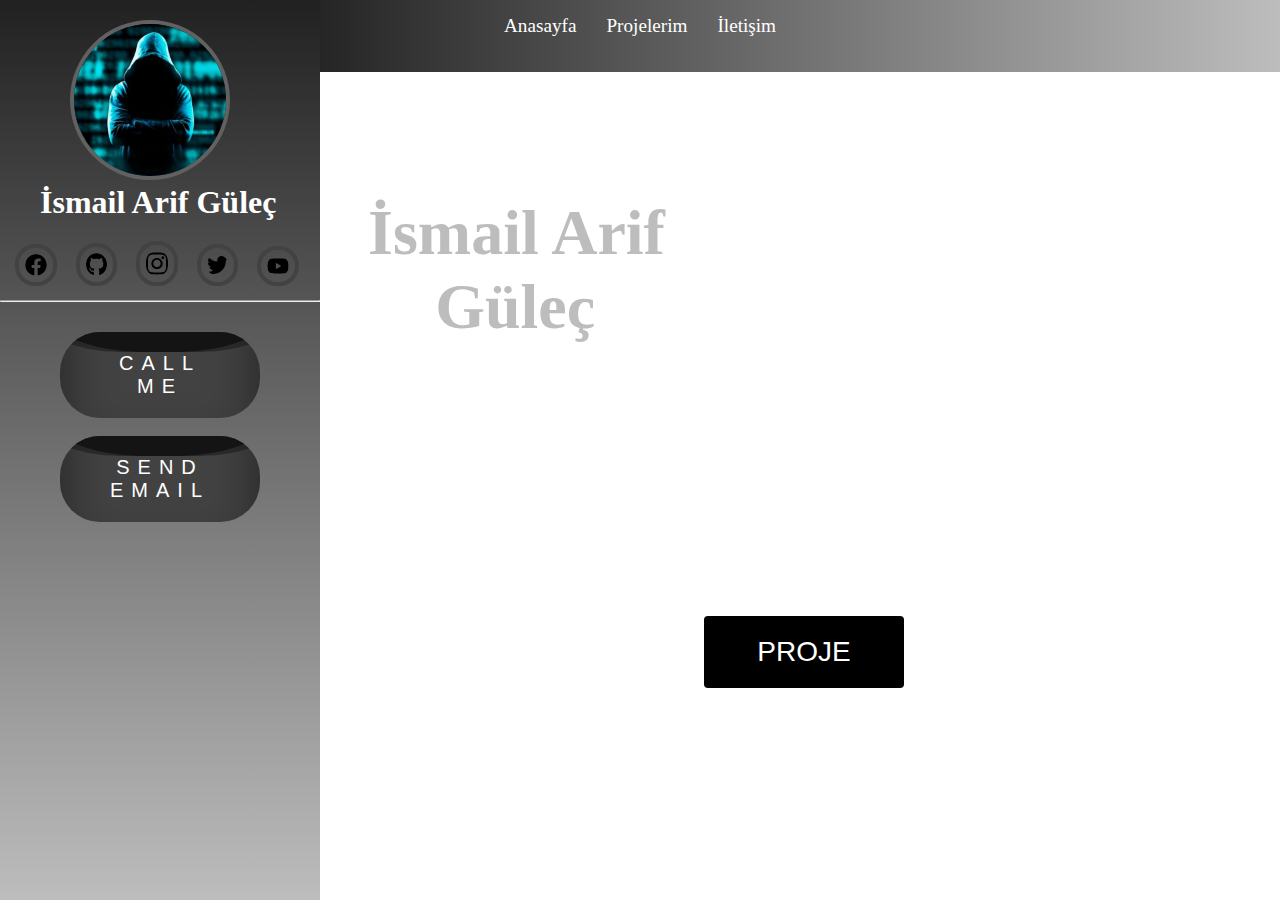
<file: index.html>
<!DOCTYPE html>
<html lang="en">
<head>
    <meta charset="UTF-8">
    <meta http-equiv="X-UA-Compatible" content="IE=edge">
    <meta name="viewport" content="width=device-width, initial-scale=1.0">
    <title>Document</title>
    <link rel="stylesheet" href="./style.css">
</head>
<body>
    <div class="nav">
        <div class="icerik">
            <ul>
                <li><a href="./index.html">Anasayfa</a></li>
                <li><a href="./project.html">Projelerim</a></li>
                <li><a href="./connect.html">İletişim</a></li>
            </ul>
        </div>
    </div>
    <div class="container">
        <div class="aside">
            <div class="profile">
                <img class="firstimg" src="profil.jpg" alt="resim">
                <h1><a class="firsta" href="index.html">İsmail Arif Güleç</a></h1>
                <div class="resimler">
                    <a href="https://tr-tr.facebook.com/"><img src="./facebook (1).svg" alt="facebook"></a>
                    <a href="https://github.com/ismailarifv"><img src="./github.svg" alt="github"></a>
                    <a href="https://www.instagram.com/ismailarifgulec/"><img src="./instagram.svg" alt="instagram"></a>
                    <a href="https://twitter.com/"><img src="./twitter.svg" alt="twitter"></a>
                    <a href="https://www.youtube.com/"><img src="./youtube.svg" alt="youtube"></a>
                </div>
                
                <div class="iletisim">
                    <hr>
                    <div class="links">
                    <a href="tel:+905369590205">
                        <span>Call me</span>
                        <div class="liquid"></div>
                    </a>
                    <br>
                    <a href="mailto:i.arifgulec8110@gmail.com">
                        <span>SEND EMAIL</span>
                        <div class="liquid"></div>
                    </a>
                    </div>
                </div>
            </div>

        </div>
        <div class="main">
           <div class="bos"></div>
            <div class="isim">
            <h1>İsmail Arif </h1>
           </div>
           <div class="soyisim">
            <h1>Güleç</h1>
           </div>
           <div class="paragraf">
            <p>2017 yılında Hüseyin Bürge Anadolu Lisesinden mezun oldum. Ve Deniz Harp Okuluna başladım. Harp Okulu süresince Gemi İnşaatı ve Gemi Makineleri Mühendisliği bölümüne MSÜ bünyesinde devam ettim. Burada yat/yelken takımında yarışlara katıldım, çıkarma gemisiyle Gürcistan ve Bulgaristan'a gittim. Sonrasında fırkateynde kısa süreli staj yaptım. 2021 yılında Harp okulundan mezun oldum. Ardından Denizaltıcılık eğitimine başladım. Simülasyon ve ekstra eğitimlerle denizaltı kullanmayı ve içindeki cihaz ve sistemlere hakim oldum. Denizaltıları sevmeme rağmen mesleğin getirdiği ekstra zorluklar ve insanların birbirlerine davranış şekillerinden dolayı mesleği bırakmaya karar verdim. Yoluma yazılım dünyasında devam etmek istediğimi düşündüm ve sizlerleyim.</p>
           </div>
           <div class="links">
            <button class="button" onclick="window.location.href = `project.html`;"><span>PROJE</span> </button>
           </div>
        </div>
    </div>
    
    
</body>
</html>
</file>
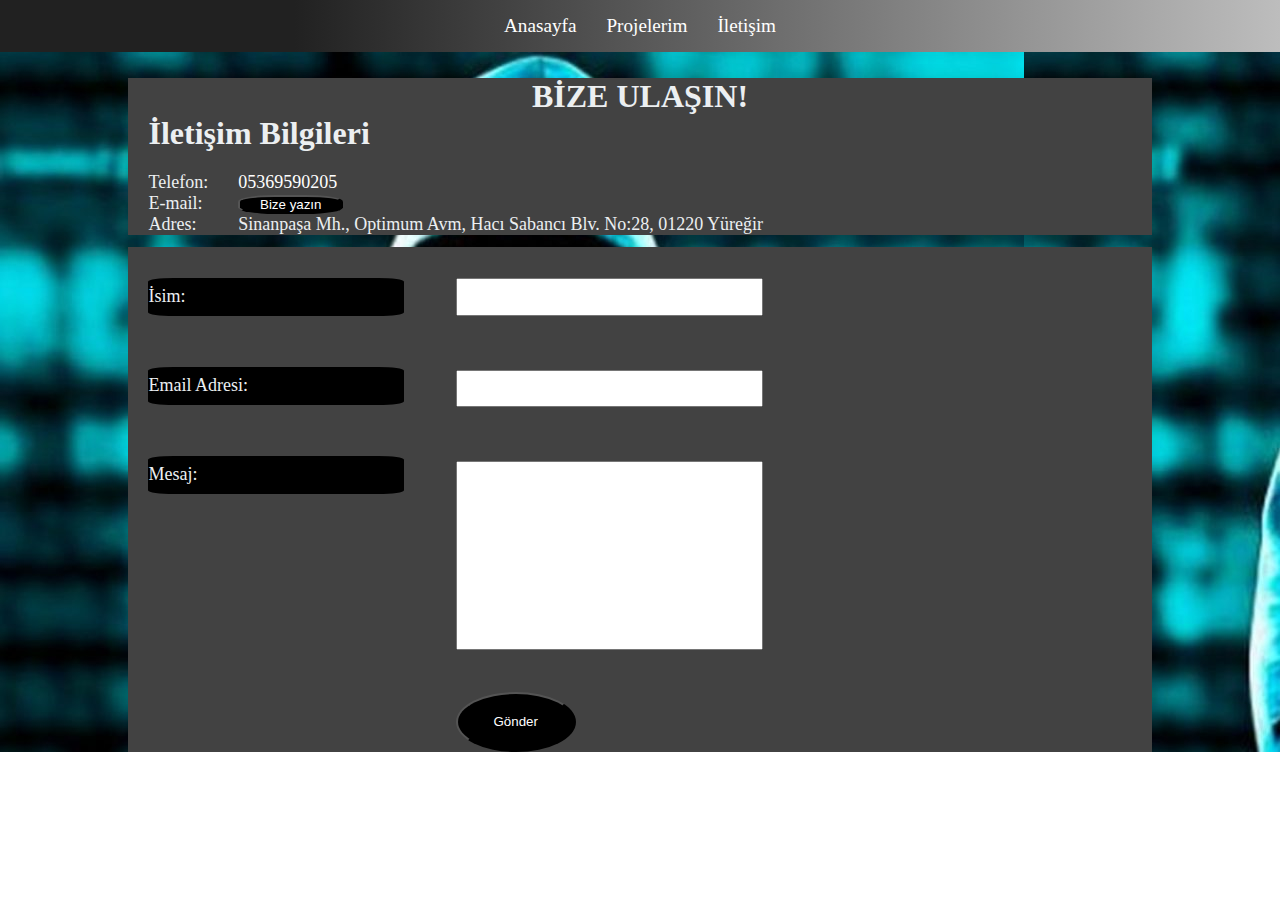
<file: connect.html>
<!DOCTYPE html>
<html lang="en">
<head>
    <meta charset="UTF-8">
    <meta http-equiv="X-UA-Compatible" content="IE=edge">
    <meta name="viewport" content="width=device-width, initial-scale=1.0">
    <title>Document</title>
    <link rel="stylesheet" href="style.css">
</head>
<body>
    <div class="bodys">
    <div class="nav1">
        <div class="icerik">
            <ul>
                <li><a href="./index.html">Anasayfa</a></li>
                <li><a href="./project.html">Projelerim</a></li>
                <li><a href="./connect.html">İletişim</a></li>
            </ul>
        </div>
    </div>
    <div class="container2">
        <div class="baslik1">
            <h1>BİZE ULAŞIN!</h1>
        </div>
        <div class="iletisim1">
           <div class="tumiletisim">
            <div class="iletisimbilgi"><h1>İletişim Bilgileri</h1></div> 
            <div class="iletisimici">
            <div class="iletisimsol">
                <p>Telefon:</p>
                <p>E-mail:</p>
                <p>Adres:</p>
            </div>
            <div class="iletisimsag">
               <div> <a class="a"href="tel:05369590205">05369590205 </a></div>
                <div><a href="mailto:i.arifgulec8110@gmail.com"> <button>Bize yazın</button></a></div>
                <div><p>Sinanpaşa Mh., Optimum Avm, Hacı Sabancı Blv. No:28, 01220 Yüreğir</p></div>
            </div>
        </div>
    </div>
</div>
        <div class="form">
            <form action="#" method="get">
                <div class="formcontainer">
                    <div class="formsol">
                        <div class="sekilli"><label for="name">İsim:</label></div>
                        <div class="sekilli labeldiger"><label for="email">Email Adresi:</label></div>
                        <div class="sekilli labeldiger"><label for="mesaj">Mesaj:</label></div>
                    </div>
                    <div class="formsag">
                    <input class="inputici1" type="text" id="email" name="email"><br><br>
                    <input class="inputici1 inputmar" type="text" id="name" name="name"><br><br>
                    <input class="inputici2 inputmar" type="text" id="mesaj" name="mesaj"><br><br>
                    </div>
                    
                    </div>
                    <input class="gonder" type="submit" value="Gönder">
              </form>
        </div>
    </div>
</div>  
    
</body>
</html>
</file>
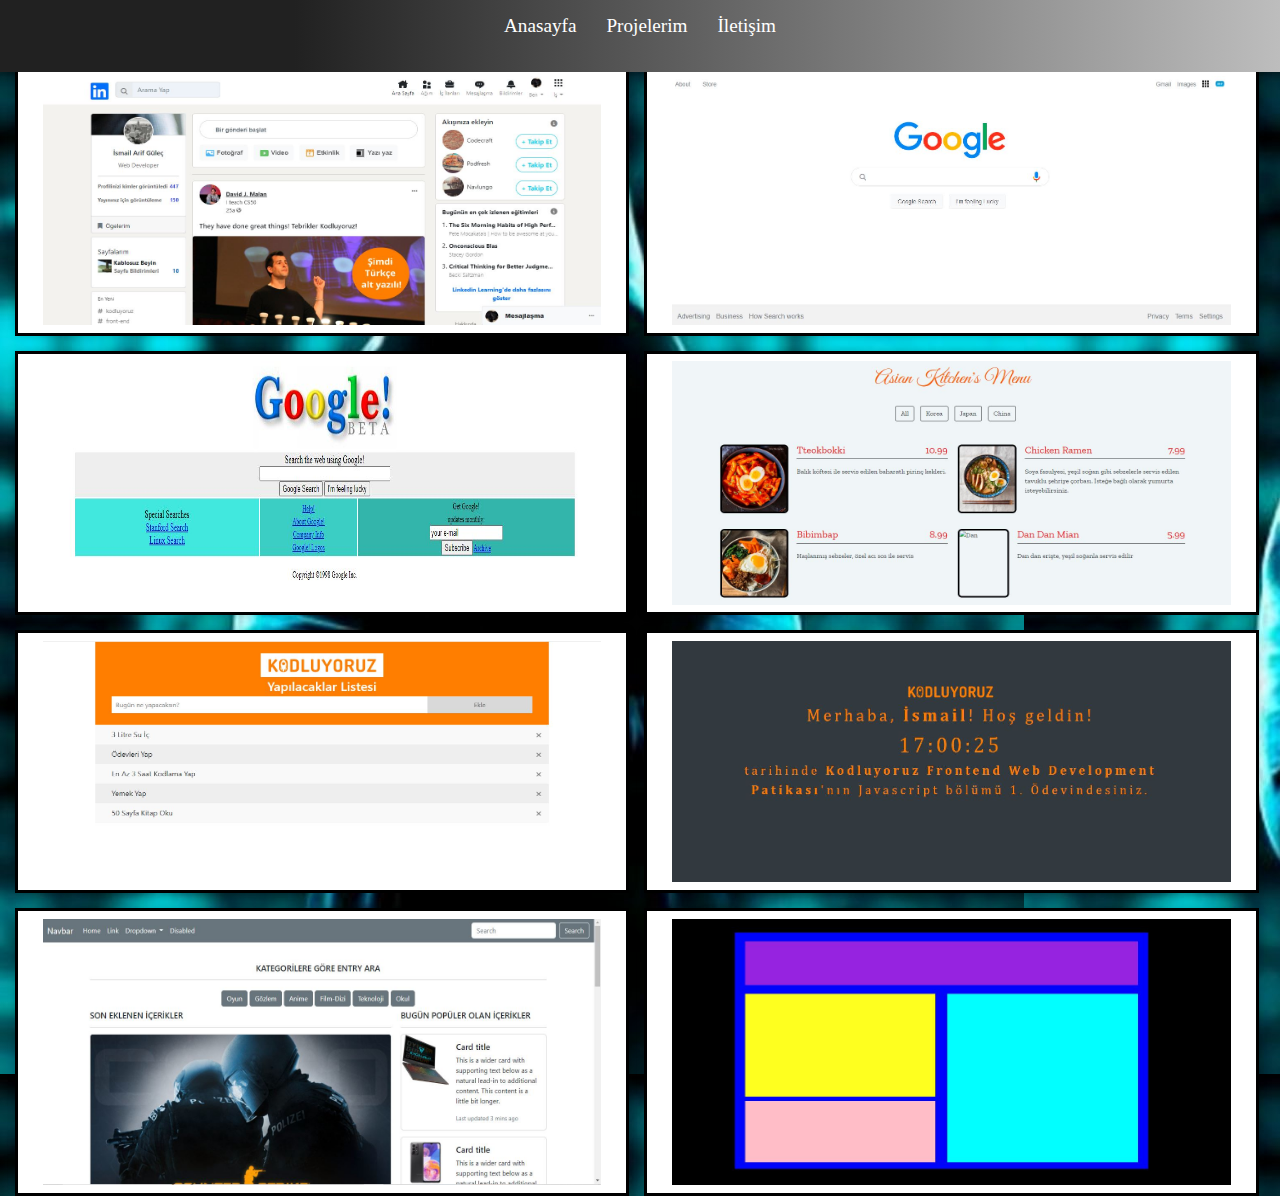
<file: project.html>
<!DOCTYPE html>
<html lang="en">
<head>
    <meta charset="UTF-8">
    <meta http-equiv="X-UA-Compatible" content="IE=edge">
    <meta name="viewport" content="width=device-width, initial-scale=1.0">
    <title>Document</title>
    <link rel="stylesheet" href="style.css">
</head>
<body>
    <div class="nav">
        <div class="icerik">
            <ul>
                <li><a href="./index.html">Anasayfa</a></li>
                <li><a href="./project.html">Projelerim</a></li>
                <li><a href="./connect.html">İletişim</a></li>
            </ul>
        </div>
    </div>
   <div class="container3">
    
    <div class="card">
        <a target="_blank" href="https://github.com/ismailarifv/Bootstrap4"><img src="./Proje1_b_4.JPG" alt=""></a>
    </div>
    <div class="card">
        <a target="_blank" href="https://github.com/ismailarifv/Css--dev3"><img src="./Proje2_css3.JPG" alt=""></a>
    </div>
    <div class="card">
        <a target="_blank" href="https://github.com/ismailarifv/Css--dev2"><img src="./Proje3_css2.JPG" alt=""></a>
    </div>
    <div class="card">
        <a target="_blank" href="https://github.com/ismailarifv/Javascript-Odev3"><img src="./Proje4_js3.JPG" alt=""></a>
    </div>
    <div class="card">
        <a target="_blank" href="https://github.com/ismailarifv/JavaScript-Odev2"><img src="./Proje5_js2.JPG" alt=""></a>
    </div>
    <div class="card">
        <a target="_blank" href="https://github.com/ismailarifv/Js_1_odev"><img src="./Proje6_js1.JPG" alt=""></a>
    </div>
    <div class="card">
        <a target="_blank" href="https://github.com/ismailarifv/neosodev13"><img src="./Proje7_odev13.JPG" alt=""></a>
    </div>
    <div class="card">
        <a target="_blank"   href="https://github.com/ismailarifv/neosodev12"><img src="./proje8_odev12.JPG" alt=""></a>
    </div>
   

   </div>
                
    
</body>
</html>
</file>
<file: style.css>
*{margin: 0;padding: 0;box-sizing: border-box;}
a{text-decoration: none;}
html, body{
    height: 100%;
}
.nav{
    width: 100%;
    height: 8%;
    background: linear-gradient(90deg,	#212121 23%,#BDBDBD);
    position:fixed;
    z-index: 999;
    
}
.nav1{
    width: 100%;
    height: 8%;
    background: linear-gradient(90deg,	#212121 23%,#BDBDBD);
    z-index: 999;
    
}
.icerik ul{
    display: flex;  
    list-style-type: none;
    justify-content: center;
    
}
.icerik ul li{
    margin: 5px;
    padding: 10px;
    
}
.icerik ul li a{
    font-size: larger;
    color: white;
    position: relative;
}
.nav .icerik ul li a::after{
    content: "";
    position: absolute;
    background: linear-gradient(90deg,#ECEFF1,#263238);
    height: 3px;
    top: 18px;
    left: 0;
    bottom: 0;
    width: 0;;
    transition: all 1s;
}
.nav .icerik ul li a:hover::after{
    width: 100%;
}
.container{
    display: flex;
    
}
.aside{
    width: 25%;
    height: 100%;
    position: fixed;
    z-index: 999;
    background: linear-gradient(180deg,	#212121,#BDBDBD);
    
    
}
.main{
    width: 100%;
    height: 100%;
    background-image: url(https://www.teknozum.com/wp-content/uploads/2019/12/whatsapp-profil-foto%C4%9Fraflar%C4%B1-17-1024x1024.jpg);
    margin-left: 25%;
    margin-top: 3.6%;
}
.main .bos{
    height: 150px;
    width: 100%;
    
}
.main .isim{
    font-size: 200%;
    margin-left: 5%;
    display: inline-block;
    color: #BDBDBD;
    font-family:cursive;
}
.main .soyisim{
    font-size: 200%;
    margin-left: 12%;
    
    color: #BDBDBD;
    font-family:cursive;
}
.main .paragraf{
    font-size: larger;
    color: #fff;
    margin: 5%;
}

.profile .firsta{
    margin-left: 40px;
    color: white;
}
.profile .firstimg{
    width: 50%;
    margin-left: 70px;
    margin-top: 20px;
    border-radius: 50%;
    border: 4px solid#616161;
}
.resimler a img{
    width: 13%;
    border-radius: 20px;
    border: 4px solid #424242;
    margin-left: 15px;
    margin-top: 20px;
    padding: 6px;
}
.iletisim{
    margin-top: 10px;
    text-align: center  ;
    
}
.iletisim .links {
    margin-top: 30px;
    margin-left: 60px;
    
}
.iletisim .links a{
    color: white;
}
.links a{
    position: relative;
    padding: 20px 50px;
    display: block;
    text-transform: uppercase;
    width: 200px;
    overflow: hidden;
    border-radius: 40px;
}
.links a span{
    position: relative;
    color: #fff;
    font-size: 20px;
    font-family: Arial;
    letter-spacing: 8px;
    z-index: 1;

}
a .liquid{
    position: absolute;
    top: -80px;
    left: 0;
    width: 200px;
    height: 200px;
    background-color: #424242;
    box-shadow: inset 0 0 50px rgba(0, 0, 0, .5);
    transition: .5s;
}
a .liquid::after,
a .liquid::before{
    content: '';
    width: 200%;
    height: 200%;
    position: absolute;
    top: 0;
    left: 50%;
    transform: translate(-50%, -75%);
    background: #000;
}
a .liquid::before{

    border-radius: 45%;
    background:rgba(20,20,20,1);
    animation: animate 5s linear infinite;
}
a .liquid::after{
    border-radius: 40%;
    background: rgba(20,20,20,.5);
    animation: animate 5s linear infinite;
}
a:hover .liquid{
    top: -115px;
}
@keyframes animate{
    0%{
        transform: translate(-50%,-75%) rotate(0deg);
    }
    100%{
        transform: translate(-50%,-75%) rotate(360deg);
    }
}
.button {
    
    display: inline-block;
  
    border-radius: 4px;
  
    background-color: black;
  
    border: none;
  
    color: white;
  
    text-align: center;
  
    font-size: 28px;
  
    padding: 20px;
  
    width: 200px;
  
    transition: all 0.5s;
  
    cursor: pointer;
  
    margin-left: 40%;

  }
  
  .button span {
  
    cursor: pointer;
  
    display: inline-block;
  
    position: relative;
  
    transition: 0.5s;
  }
  
  .button span:after {
  
    content: '\00bb';
  
    position: absolute;
  
    opacity: 0;
  
    top: 0;
  
    right: -20px;
  
    transition: 0.5s;
  }
  
  .button:hover span {
  
    padding-right: 25px;
  }
  
  .button:hover span:after {
  
    opacity: 1;
  
    right: 0;
  }
  .container2{
    width: 100%;
    height: 100%;
    margin-top:2% ;
    
        
  }
  .container2 .baslik1{
    width: 80%;
    height: 10%;
    background-color: #424242;
    color: #ECEFF1;
    margin: auto;
    display: flex;
    justify-content: center;
    align-items: center ;
    
    
}
.iletisim1{
    width: 80%;
    height: 20%;
    background-color: #424242;
    color: #ECEFF1;
    margin: auto;
    
  
}
.iletisimici{
    display: flex;
    font-size: large;
    
}
.iletisimsag{
    margin-left: 3%;
    margin-top: 2%;
}
.iletisimsol{
    margin-top: 2%;
}
.a{color: white;}
.tumiletisim{
    margin-left: 2%;
}
.form{
    width: 80%;
    height: 100%;
    background-color: #424242;
    color: #ECEFF1;
    margin: auto;
    margin-top: 1%;
}
.formcontainer{
    display: flex;
}
.formsol label{
    display: block;
    margin-top: 3%;
   
}
.formsol{
    width: 25%;
    margin-left: 2%;
    margin-top: 3%;
}
.formsag{
    width: 50%;
    margin-left: 5%;
    margin-top: 3%;
}
.sekilli{
    height: 20%;
    width: 100%;
    background-color: black;
    border-radius: 10%;
    overflow:auto;
    font-size: large;
}
.labeldiger{
    margin-top:20%;
}
.inputici1{
    width: 60%;
    height: 20%;
}
.inputici2{
    width: 60%;
    height: 100%;
}
.inputmar{
    margin-top: 7%;
}

.gonder{
    margin-top: 22%;
    margin-left: 32%;
    height: 60px;
    width: 120px;
    border-radius: 50%;
    background-color: #000;
    color: #fff;
}
.bodys{
    
    background-image: url(./profil.jpg);
}
.iletisimsag div button{
    background-color: #000;
    color: #fff;
    border-radius: 35%;
    width: 20%;
    overflow: hidden;
}
.container3{
    
    display: flex;
    flex-wrap: wrap;
    position: relative;
    top: 50px;
    background: url(./profil.jpg)   ;
}
.card{
    width: 48%;
    
    border: 3px solid black;
    background-color: white ;
    margin-top: 15px;
    margin-left: 15px;
    display: flex;
    
}

.card a{
    display: flex;
    justify-content: center;
    align-items: center;
    width: 100%;
    -webkit-box-shadow: 0 0 10px rgba(0,0,0,.3);
  box-shadow: 0 0 10px rgba(0,0,0,.3);
}

.card a img{
    width: 91.8%;
    height: 94%;
    -webkit-transition:all 1s ease;
  -moz-transition:all 1s ease;
  -o-transition:all 1s ease;
  -ms-transition:all 1s ease;
  transition:all 1s ease;
    
}
.card a img:hover{
   
  transform: scale(1.1);
}

































@media only screen and (max-width: 770px) {
    .container3{
        top:156px;
    }
    .card{width: 100%;
    }
    
 }

@media only screen and (max-width: 1200px) {
     .aside{
      display: none;
    }
    .main{
        margin: 0;
        padding: 0;
    }
  }
@media only screen and (max-width: 700px) {
    .button{
     width: 100px;
     font-size: 20px;
   }
   .main .isim{
       font-size: 100%;
       margin-left: 28%;
   }
   .main .soyisim{
    font-size: 100%;
    margin-left: 32%;
   }
 }
 /* @media only screen and (max-width: 700px) {
    .icerik ul li a{
     width: 40px;
     font-size: 10px;
     }
 } */
 @media only screen and (max-width: 700px){
    .nav .icerik ul{
    flex-direction: column;
    background: linear-gradient(90deg,	#212121 23%,#BDBDBD);

   }
 }
 @media only screen and (max-width: 700px){
    .main .isim{
        
        margin-top: 15%;

   }
 }
 @media only screen and (max-width: 400px){
    .main .isim{
        
        margin-top: 25%;

   }
 }
 @media only screen and (max-width: 200px){
    .main .isim{
        
        margin-top: 45%;

   }
 }
 @media only screen and (max-width: 750px){
    .gonder{
        
        margin-top: 50%;

   }
 }
</file>
